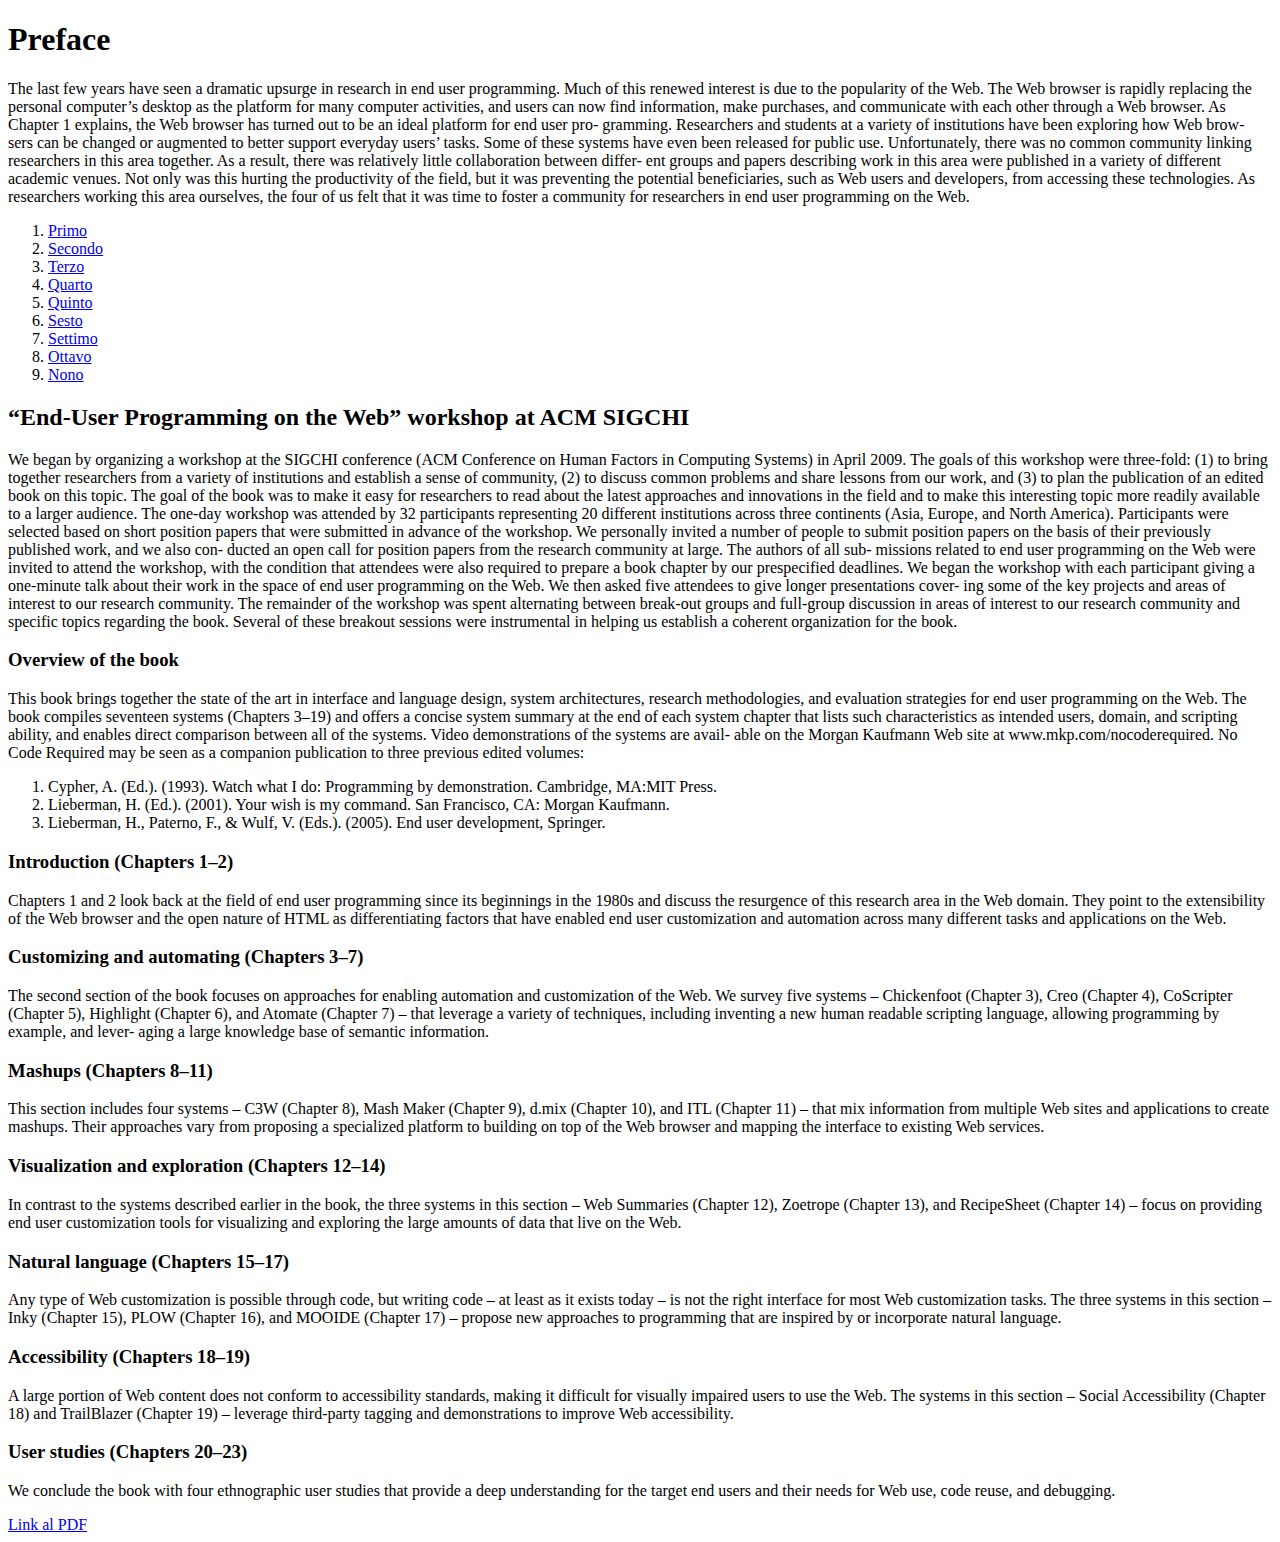
<file: Es2/web/index.html>
<!DOCTYPE html>
<!--
To change this license header, choose License Headers in Project Properties.
To change this template file, choose Tools | Templates
and open the template in the editor.
-->
<html>
    <head>
        <title>TODO supply a title</title>
        <meta charset="UTF-8">
        <meta name="viewport" content="width=device-width, initial-scale=1.0">
    </head>
    <body>       
        <h1>Preface</h1>
        
        <p>The last few years have seen a dramatic upsurge in research in end user programming. Much of this
            renewed interest is due to the popularity of the Web. The Web browser is rapidly replacing the
            personal computer’s desktop as the platform for many computer activities, and users can now find
            information, make purchases, and communicate with each other through a Web browser.
            As Chapter 1 explains, the Web browser has turned out to be an ideal platform for end user pro-
            gramming. Researchers and students at a variety of institutions have been exploring how Web brow-
            sers can be changed or augmented to better support everyday users’ tasks. Some of these systems
            have even been released for public use. Unfortunately, there was no common community linking
            researchers in this area together. As a result, there was relatively little collaboration between differ-
            ent groups and papers describing work in this area were published in a variety of different academic
            venues. Not only was this hurting the productivity of the field, but it was preventing the potential
            beneficiaries, such as Web users and developers, from accessing these technologies. As researchers
            working this area ourselves, the four of us felt that it was time to foster a community for researchers in
            end user programming on the Web.</p>
        
        <!--Link interno-->
        <ol>
            <li> <a href="#primo">Primo</a> </li>
            <li> <a href="#secondo">Secondo</a> </li>
            <li> <a href="#terzo">Terzo</a> </li>
            <li> <a href="#quarto">Quarto</a> </li>
            <li> <a href="#quinto">Quinto</a> </li>
            <li> <a href="#sesto">Sesto</a> </li>
            <li> <a href="#settimo">Settimo</a> </li>
            <li> <a href="#ottavo">Ottavo</a> </li>
            <li> <a href="#nono">Nono</a> </li>
        </ol>
        
        <!--primo paragrafo, l'attributo id ci permette di identificare 
        i vari titoli e usare i link interni alla pagina-->
        
        <h2 id="primo">“End-User Programming on the Web” workshop at ACM SIGCHI</h2>
        
        <p>We began by organizing a workshop at the SIGCHI conference (ACM Conference on Human
            Factors in Computing Systems) in April 2009. The goals of this workshop were three-fold: (1) to bring
            together researchers from a variety of institutions and establish a sense of community, (2) to discuss
            common problems and share lessons from our work, and (3) to plan the publication of an edited book
            on this topic. The goal of the book was to make it easy for researchers to read about the latest
            approaches and innovations in the field and to make this interesting topic more readily available
            to a larger audience.
            The one-day workshop was attended by 32 participants representing 20 different institutions
            across three continents (Asia, Europe, and North America). Participants were selected based on short
            position papers that were submitted in advance of the workshop. We personally invited a number of
            people to submit position papers on the basis of their previously published work, and we also con-
            ducted an open call for position papers from the research community at large. The authors of all sub-
            missions related to end user programming on the Web were invited to attend the workshop, with the
            condition that attendees were also required to prepare a book chapter by our prespecified deadlines.
            We began the workshop with each participant giving a one-minute talk about their work in the space
            of end user programming on the Web. We then asked five attendees to give longer presentations cover-
            ing some of the key projects and areas of interest to our research community. The remainder of the
            workshop was spent alternating between break-out groups and full-group discussion in areas of interest
            to our research community and specific topics regarding the book. Several of these breakout sessions
            were instrumental in helping us establish a coherent organization for the book.</p>
    
        <!--secondo paragrafo-->
        
        <h3 id="secondo">Overview of the book</h3>
        
        <p>This book brings together the state of the art in interface and language design, system architectures,
            research methodologies, and evaluation strategies for end user programming on the Web. The book
            compiles seventeen systems (Chapters 3–19) and offers a concise system summary at the end of each
            system chapter that lists such characteristics as intended users, domain, and scripting ability, and
            enables direct comparison between all of the systems. Video demonstrations of the systems are avail-
            able on the Morgan Kaufmann Web site at www.mkp.com/nocoderequired.
            No Code Required
            may be seen as a companion publication to three previous edited volumes:</p>
    
        <!--terzo paragrafo, intro all'elenco numerato-->
        
        <ol>
            <li>Cypher, A. (Ed.). (1993).
                  Watch what I do: Programming by demonstration.
                    Cambridge, MA:MIT Press.</li>
            
            <li>Lieberman, H. (Ed.). (2001).
                Your wish is my command. San Francisco, CA: Morgan
                    Kaufmann.</li>
            
            <li>Lieberman, H., Paterno, F., & Wulf, V. (Eds.). (2005).
                End user development,
                Springer.</li>    
        </ol>
        
        
        <h3 id="terzo">Introduction (Chapters 1–2)</h3>
        <p>
        Chapters 1 and 2 look back at the field of end user programming since its beginnings in the 1980s
        and discuss the resurgence of this research area in the Web domain. They point to the extensibility
        of the Web browser and the open nature of HTML as differentiating factors that have enabled end
        user customization and automation across many different tasks and applications on the Web.</p>
        
        <h3 id="quarto">Customizing and automating (Chapters 3–7)</h3>
        <p>
        The second section of the book focuses on approaches for enabling automation and customization of
        the Web. We survey five systems – Chickenfoot (Chapter 3), Creo (Chapter 4), CoScripter (Chapter
        5), Highlight (Chapter 6), and Atomate (Chapter 7) – that leverage a variety of techniques, including
        inventing a new human readable scripting language, allowing programming by example, and lever-
        aging a large knowledge base of semantic information.</p>

        <h3 id="quinto">Mashups (Chapters 8–11)</h3>
        <p>
        This section includes four systems – C3W (Chapter 8), Mash Maker (Chapter 9), d.mix (Chapter 10),
        and ITL (Chapter 11) – that mix information from multiple Web sites and applications to create
        mashups. Their approaches vary from proposing a specialized platform to building on top of the
        Web browser and mapping the interface to existing Web services.</p>
    
        <h3 id="sesto">Visualization and exploration (Chapters 12–14)</h3>
        <p>
        In contrast to the systems described earlier in the book, the three systems in this section – Web Summaries
        (Chapter 12), Zoetrope (Chapter 13), and RecipeSheet (Chapter 14) – focus on providing end user
        customization tools for visualizing and exploring the large amounts of data that live on the Web.</p>
        
        <h3 id="settimo">Natural language (Chapters 15–17)</h3>
        <p>
        Any type of Web customization is possible through code, but writing code – at least as it exists today
        – is not the right interface for most Web customization tasks. The three systems in this section – Inky
        (Chapter 15), PLOW (Chapter 16), and MOOIDE (Chapter 17) – propose new approaches to
        programming that are inspired by or incorporate natural language.</p>
        
        <h3 id="ottavo">Accessibility (Chapters 18–19)</h3>
        <p>
        A large portion of Web content does not conform to accessibility standards, making it difficult
        for visually impaired users to use the Web. The systems in this section – Social Accessibility
        (Chapter 18) and TrailBlazer (Chapter 19) – leverage third-party tagging and demonstrations to
        improve Web accessibility.</p>
        
        <h3 id="nono">User studies (Chapters 20–23)</h3>
        <p>
        We conclude the book with four ethnographic user studies that provide a deep understanding for the
        target end users and their needs for Web use, code reuse, and debugging.</p>
        
        <!--Link esterno-->
        <a href="http://moodle.unica.it/pluginfile.php/22826/mod_resource/content/0/no%20code%20required.pdf">Link al PDF</a>
        
       
        
    </body>
</html>
</file>
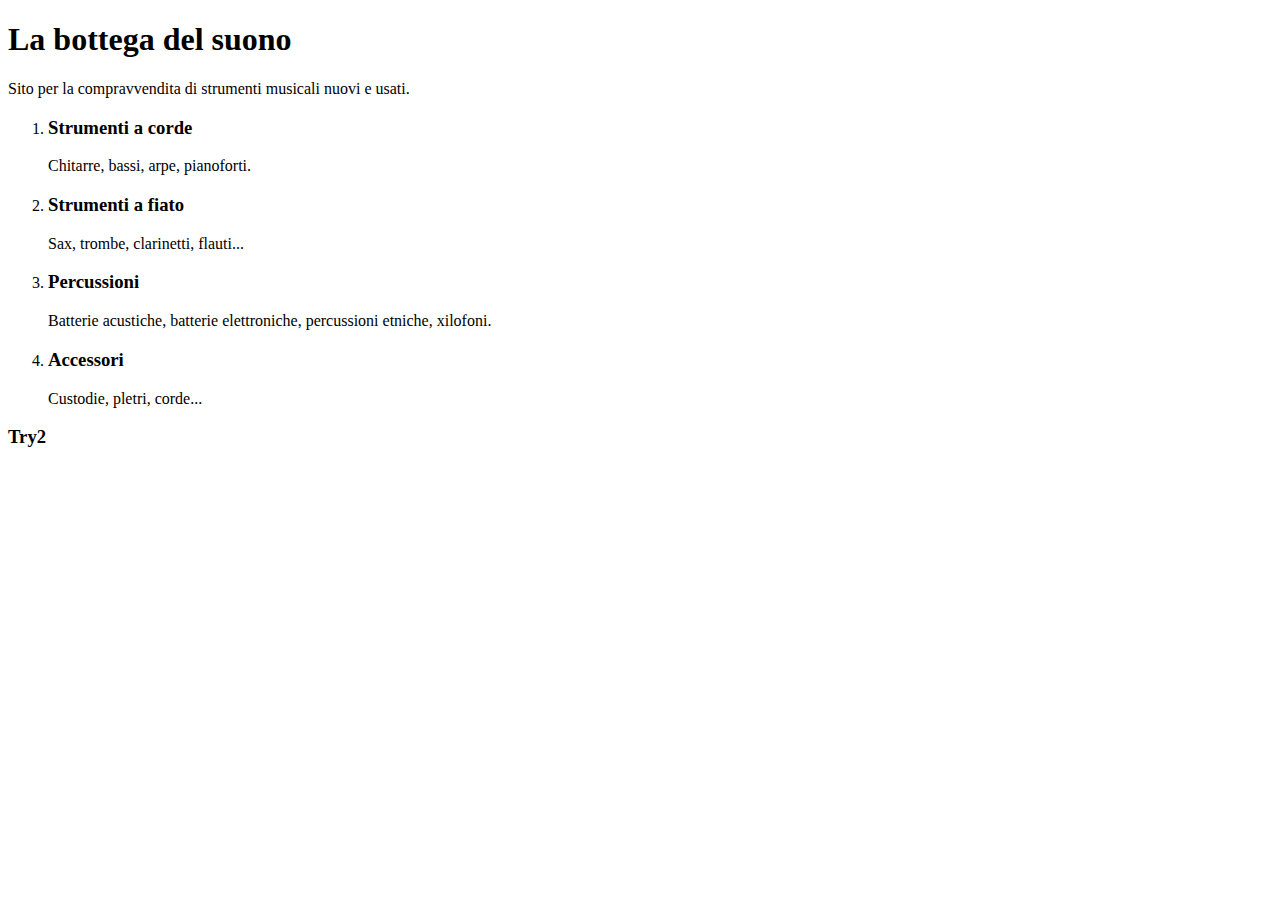
<file: Es2/web/Task1.html>
<!DOCTYPE html>
<!--
To change this license header, choose License Headers in Project Properties.
To change this template file, choose Tools | Templates
and open the template in the editor.
-->
<html>
    <head>
        <title>Task 1 <3 </title>
        <meta charset="UTF-8">
        <meta name="viewport" content="width=device-width, initial-scale=1.0">
        <meta name="author" content="Carlo Cuccu" >
        <meta name="description" content="Vendita strumenti nuovi e usati" >
              
    </head>
    <body>
        <h1>La bottega del suono</h1>
        <p>Sito per la compravvendita di strumenti musicali nuovi e usati.</p>
        
        <ol>
            <li><h3>Strumenti a corde</h3>
                <p>Chitarre, bassi, arpe, pianoforti.</p>
            </li>
            
            <li><h3>Strumenti a fiato</h3>
                <p>Sax, trombe, clarinetti, flauti...</p>
            </li>
            
            <li><h3>Percussioni</h3>
                <p>Batterie acustiche, batterie elettroniche, percussioni etniche, xilofoni.</p>
            </li>
           
           <li><h3>Accessori</h3>
                <p>Custodie, pletri, corde...</p>
            </li>
        </ol>
        
        
        <h3>Try2</h3>
    </body>
</html>
</file>
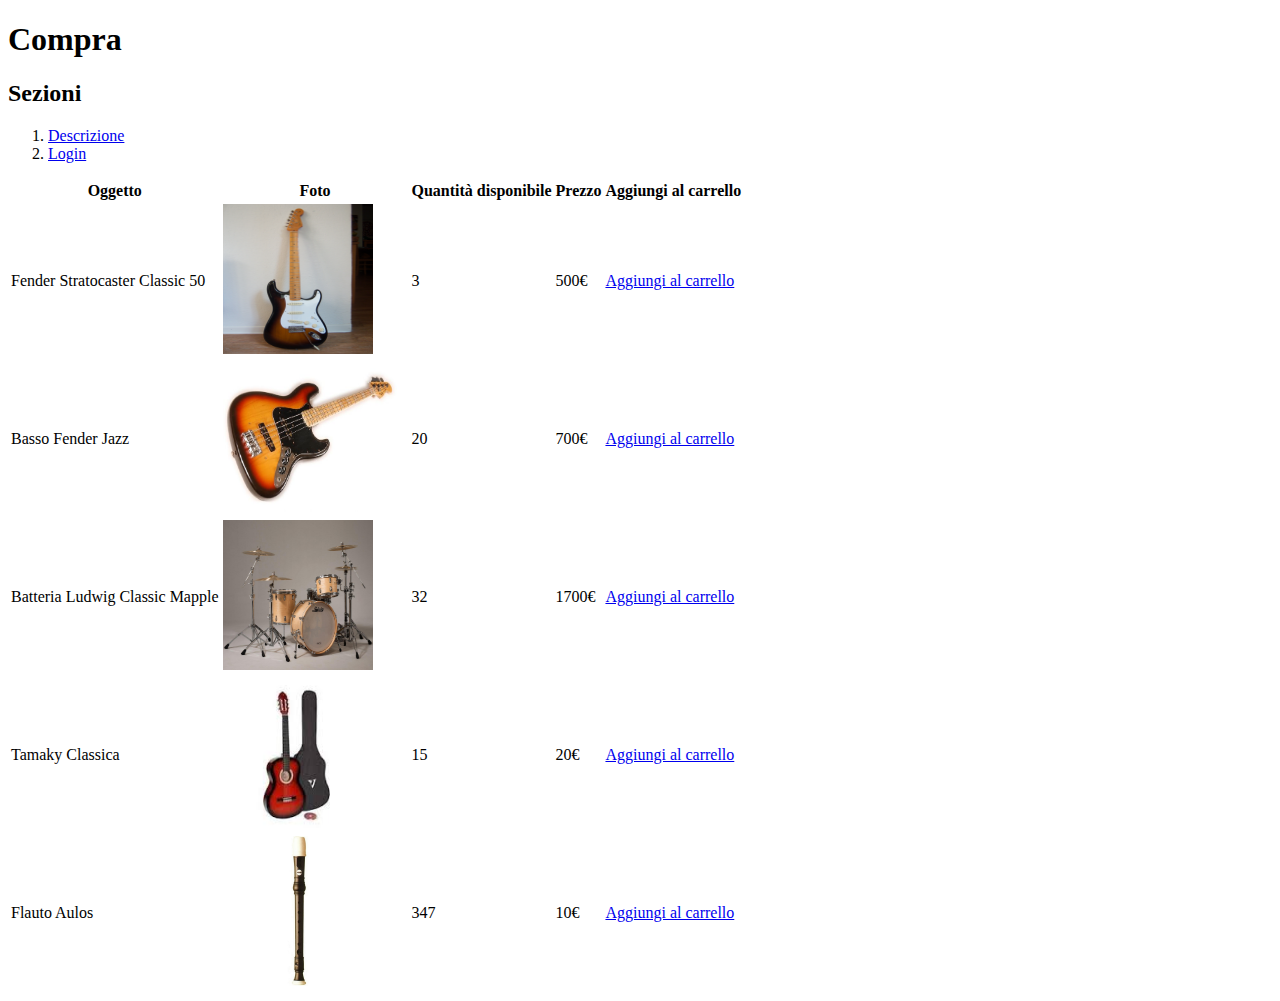
<file: AmmM1/web/M1/cliente.html>
<!DOCTYPE html>
<!--
To change this license header, choose License Headers in Project Properties.
To change this template file, choose Tools | Templates
and open the template in the editor.
-->
<html>
    <head>
        <title>Acquista - La bottega del suono</title>
        <meta charset="UTF-8">
        <meta name="viewport" content="width=device-width, initial-scale=1.0">
        <meta name="author" content="Carlo Cuccu" >
        <meta name="description" content="Vendita strumenti nuovi e usati - customer page" >
        <meta name="keywords" content="chitarre elettriche, chitarra acustica, bassi elettrici, bassi acustici, batterie acustiche,
              trombe, sax, custodia, jack">
    </head>
    
    <body>
        
        <h1>Compra</h1>
        
        <!-- Sezione di navigazione del sito -->
        <nav>
            <h2>Sezioni</h2>
            <ol>
                <li><a href="descrizione.html">Descrizione</a></li>
                <li><a href="login.html">Login</a></li>
            </ol>
        </nav>
        
        <!-- Esposizione annunci -->
        <div>
            <table>
                <tr>
                    <th>Oggetto</th>
                    <th>Foto</th>
                    <th>Quantità disponibile</th>
                    <th>Prezzo</th>
                    <th>Aggiungi al carrello</th>
                </tr>
                
                <tr>
                    <td>Fender Stratocaster Classic 50</td>
                    <td> <img title="fender stratocaster classic 50"
                              alt="fender stratocaster classic 50" src="img/fender-classic-50s-stratocaster.jpg"
                              width="150" height="150">
                    </td>
                    <td>3</td>
                    <td>500€</td>
                    <td><a href="cliente.html">Aggiungi al carrello</a></td>
                </tr>
                
                <tr>
                    <td>Basso Fender Jazz</td>
                    <td> <img title="basso fender jazz"
                              alt="basso fender jazz" src="img/fenderJazz.jpg"
                              width="185" height="150">
                    </td>
                    <td>20</td>
                    <td>700€</td>
                    <td><a href="cliente.html">Aggiungi al carrello</a></td>
                </tr>
                
                <tr>
                    <td>Batteria Ludwig Classic Mapple</td>
                    <td><img title="batteria ludwig classic mapple"
                              alt="batteria ludwig classic mapple" src="img/classicMapple.jpg"
                              width="150" height="150">
                    </td>
                    <td>32</td>
                    <td>1700€</td>
                    <td><a href="cliente.html">Aggiungi al carrello</a></td>
                </tr>
                
                <tr>
                    <td>Tamaky Classica</td>
                    <td><img title="tamaky classica"
                              alt="tamaky classica" src="img/tamaky.jpeg"
                              width="150" height="150">
                    </td>
                    <td>15</td>
                    <td>20€</td>
                    <td><a href="cliente.html">Aggiungi al carrello</a></td>
                </tr>
                
                <tr>
                    <td>Flauto Aulos</td>
                    <td><img title="flauto aulos"
                              alt="flauto aulos" src="img/aulos.jpg"
                              width="150" height="150"></td>
                    <td>347</td>
                    <td>10€</td>
                    <td><a href="cliente.html">Aggiungi al carrello</a></td>
                </tr>
                
            </table>
        </div>
        
        
    </body>
</html>
</file>
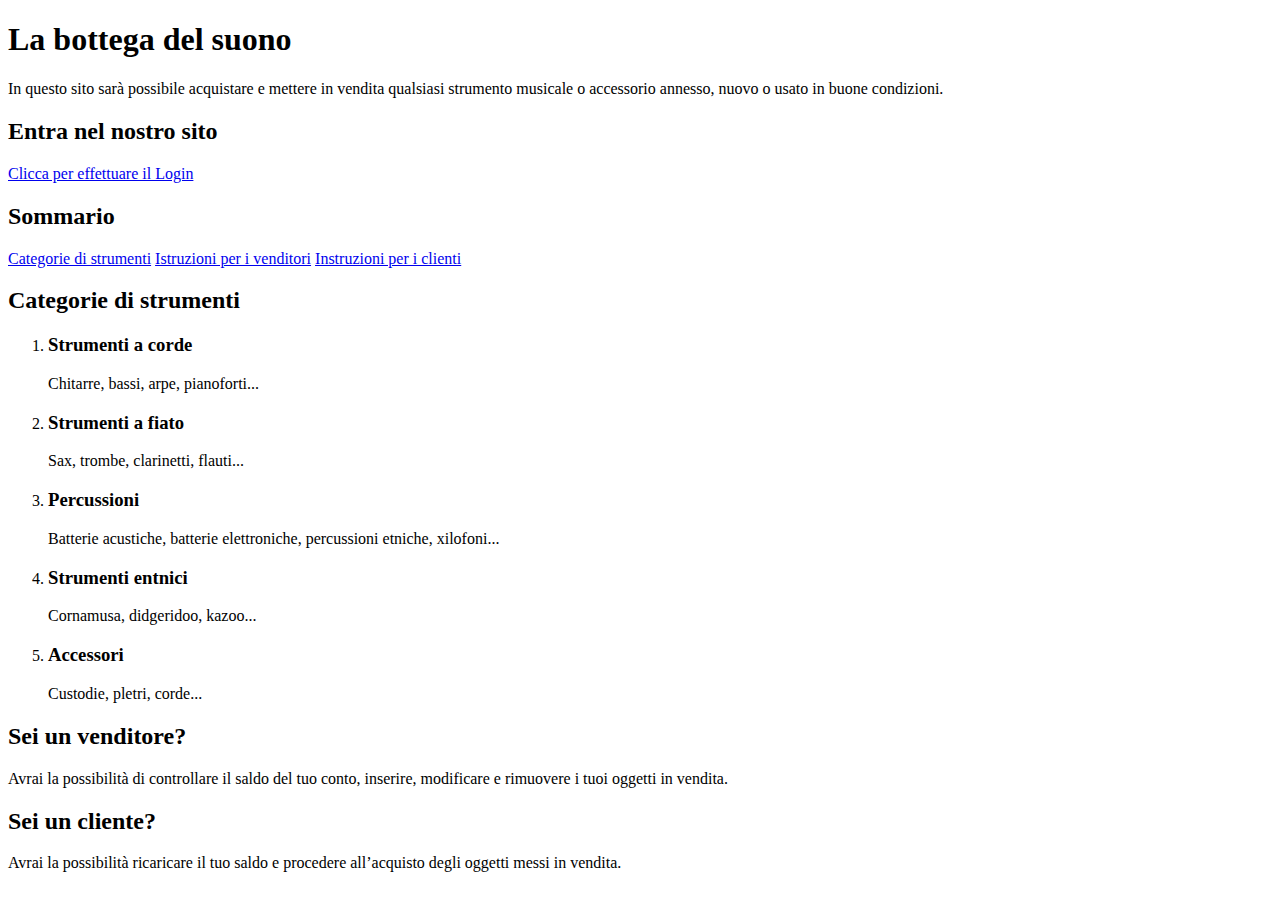
<file: AmmM1/web/M1/descrizione.html>
<!DOCTYPE html>
<!--
To change this license header, choose License Headers in Project Properties.
To change this template file, choose Tools | Templates
and open the template in the editor.
-->
<html>
    <head>
        <title>La bottega del suono</title>
        <meta charset="UTF-8">
        <meta name="viewport" content="width=device-width, initial-scale=1.0">
        <meta name="author" content="Carlo Cuccu" >
        <meta name="description" content="Vendita strumenti nuovi e usati - Description page" >
        <meta name="keywords" content="chitarre elettriche, chitarra acustica, bassi elettrici, bassi acustici, batterie acustiche,
              trombe, sax, custodia, jack">
    </head>
    
    
    <body>
        <h1>La bottega del suono</h1>
        <p>In questo sito sarà possibile acquistare e mettere in vendita qualsiasi strumento musicale o accessorio annesso, 
        nuovo o usato in buone condizioni.</p>
        
        <!-- Link che rimanda alla pagina di login dove sarà possibile accedere alle varie sezioni del sito -->
        <nav>
            <h2>Entra nel nostro sito</h2>
            <a href="login.html">Clicca per effettuare il Login</a>
        </nav>
       
        <!-- Collegamentii alle sezioni interne della pagina descrizione.html -->
        <div>
            <h2>Sommario</h2>
            <a href="#categorie">Categorie di strumenti</a>
            <a href="#venditore">Istruzioni per i venditori</a>
            <a href="#cliente">Instruzioni per i clienti</a>
        </div>
        
        <!-- Sezione categorie -->
        <div>    
            <h2 id="categorie">Categorie di strumenti</h2>
            <ol>
                <li><h3>Strumenti a corde</h3>
                    <p>Chitarre, bassi, arpe, pianoforti...</p>
                </li>

                <li><h3>Strumenti a fiato</h3>
                    <p>Sax, trombe, clarinetti, flauti...</p>
                </li>

                <li><h3>Percussioni</h3>
                    <p>Batterie acustiche, batterie elettroniche, percussioni etniche, xilofoni...</p>
                </li>

                <li><h3>Strumenti entnici</h3>
                    <p>Cornamusa, didgeridoo, kazoo...</p>
                </li>

               <li><h3>Accessori</h3>
                    <p>Custodie, pletri, corde...</p>
                </li>
            </ol>
        </div>
        
        <!-- Sezione istruzioni per l'uso -->
        <div>
            <h2 id="venditore">Sei un venditore?</h2>
            <p>Avrai la possibilità di controllare il 
                saldo del tuo conto, inserire, modificare e rimuovere i tuoi oggetti in vendita.</p>

            <h2 id="cliente">Sei un cliente?</h2>
            <p>Avrai la possibilità ricaricare il tuo saldo e procedere all’acquisto degli oggetti messi in vendita.</p>
        </div>
        
    </body>
</html>
</file>
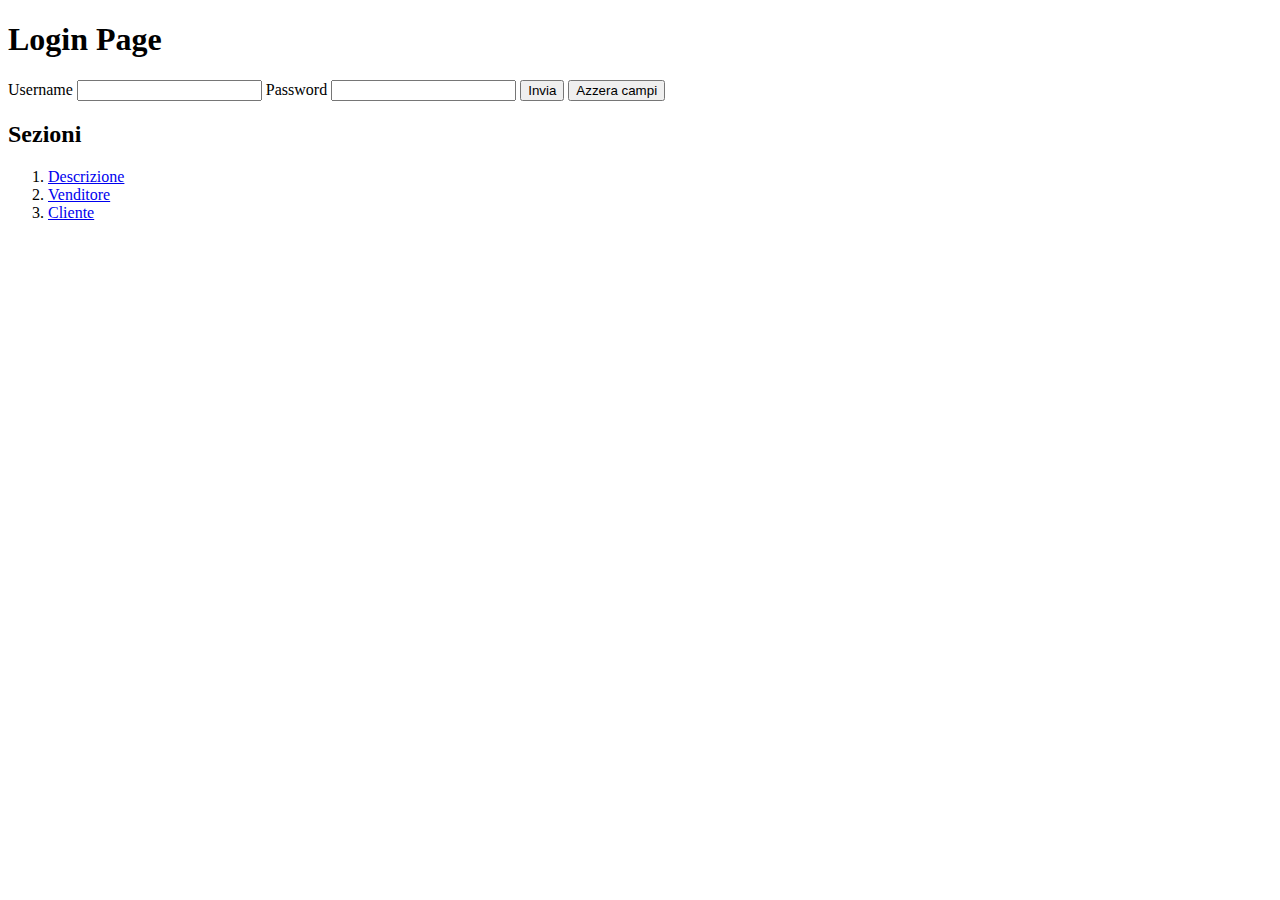
<file: AmmM1/web/M1/login.html>
<!DOCTYPE html>
<!--
To change this license header, choose License Headers in Project Properties.
To change this template file, choose Tools | Templates
and open the template in the editor.
-->
<html>
    <head>
        <title>Login - La bottega del suono</title>
        <meta charset="UTF-8">
        <meta name="viewport" content="width=device-width, initial-scale=1.0">
        <meta name="author" content="Carlo Cuccu" >
        <meta name="description" content="Vendita strumenti nuovi e usati - Login page" >
        <meta name="keywords" content="chitarre elettriche, chitarra acustica, bassi elettrici, bassi acustici, batterie acustiche,
              trombe, sax, custodia, jack">
    <body>
        <h1>Login Page</h1>            
        
        <!-- Form per l'accesso al sito -->
        <div>
            <form action="login.html" method="post">
                <label for="usr">Username</label>
                <input type="text" name="username" id="usr" />
           
                <label for="psw">Password</label>
                <input type="password" name="password" id="psw" />

                <button type="submit">Invia</button>

                <button type="reset">Azzera campi</button>
            </form>
        </div>
        
        <!-- Sezione di navigazione del sito -->
        <nav>
            <h2>Sezioni</h2>
            <ol>
                <li><a href="descrizione.html">Descrizione</a></li>
                <li><a href="venditore.html">Venditore</a></li>
                <li><a href="cliente.html">Cliente</a></li>
            </ol>
        </nav>
        
    </body>
</html>
</file>
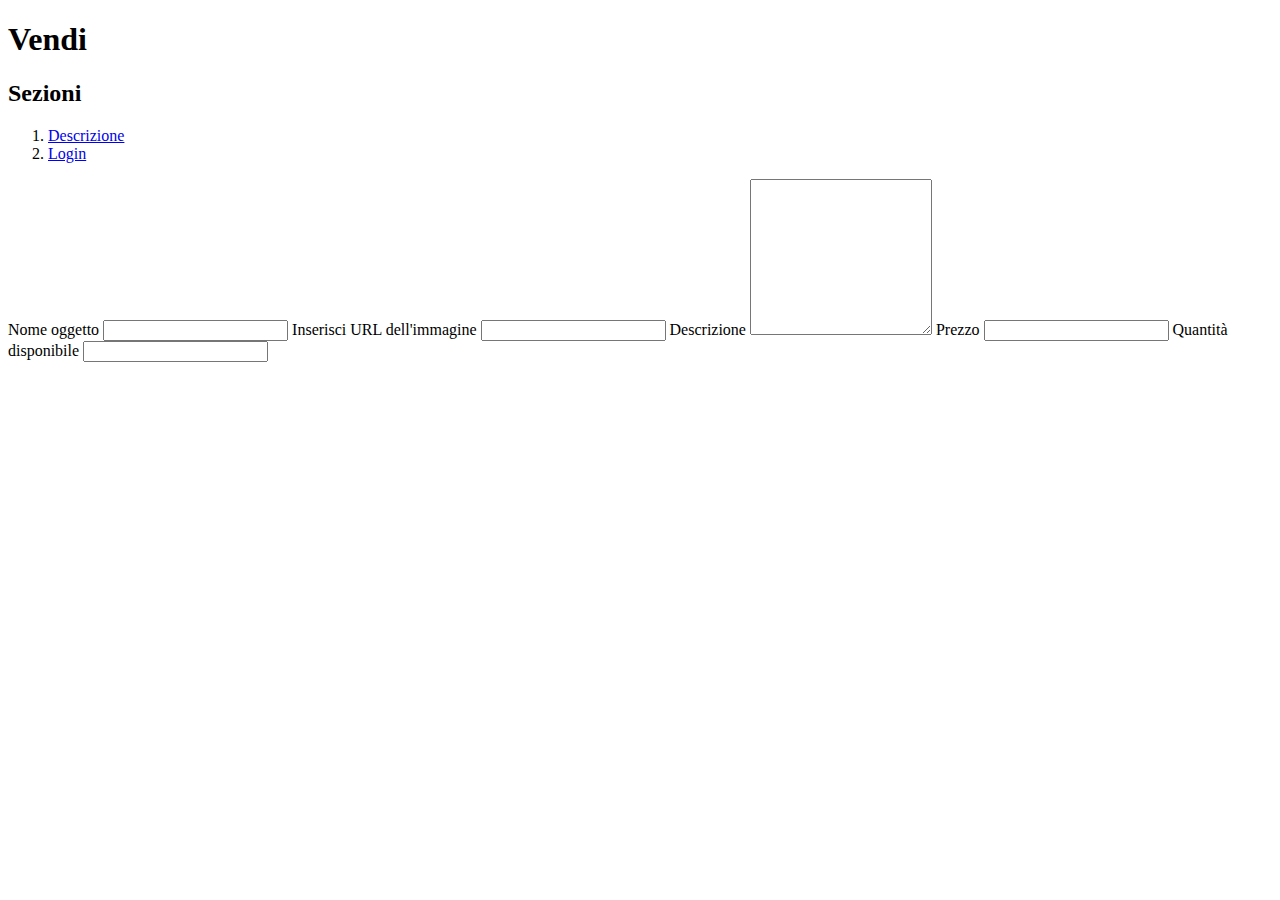
<file: AmmM1/web/M1/venditore.html>
<!DOCTYPE html>
    <!--
    To change this license header, choose License Headers in Project Properties.
    To change this template file, choose Tools | Templates
    and open the template in the editor.
    -->
    <html>
        <head>
            <title>Vendi - La bottega del suono</title>
            <meta charset="UTF-8">
            <meta name="viewport" content="width=device-width, initial-scale=1.0">
            <meta name="author" content="Carlo Cuccu" >
            <meta name="description" content="Vendita strumenti nuovi e usati - seller page" >
            <meta name="keywords" content="chitarre elettriche, chitarra acustica, bassi elettrici, bassi acustici, batterie acustiche,
                  trombe, sax, custodia, jack">
        </head>
        <body>
            <h1>Vendi</h1>
            
            <!-- Sezione di navigazione del sito -->
            <nav>
                <h2>Sezioni</h2>
                <ol>
                    <li><a href="descrizione.html">Descrizione</a></li>
                    <li><a href="login.html">Login</a></li>
                </ol>
            </nav>

            <!-- Form per l'inserimento di nuovi annunci -->
            <div>
                <form action="venditore.html" method="post">
                    <label for="nomeOggetto">Nome oggetto</label>
                    <input type="text" name="nomeOggetto" id="nomeOggetto">
                    
                    <label for="immagineOggetto">Inserisci URL dell'immagine</label>
                    <input type="url" name="immagineOggetto" id="immagineOggetto">

                    <label for="descrizioneOggetto">Descrizione</label>
                    <textarea rows="10" cols="20" name="descrizioneOggetto" id="descrizioneOggetto"></textarea>

                    <label for="prezzo">Prezzo</label>
                    <input type="number" step="0.1" name="prezzo" id="prezzo">

                    <label for="numeroOggetti">Quantità disponibile</label>
                    <input type="number" name="numeroOggetti" id="numeroOggetti" min="0">
                </form>
            </div>
            
        </body>
    </html>
</file>
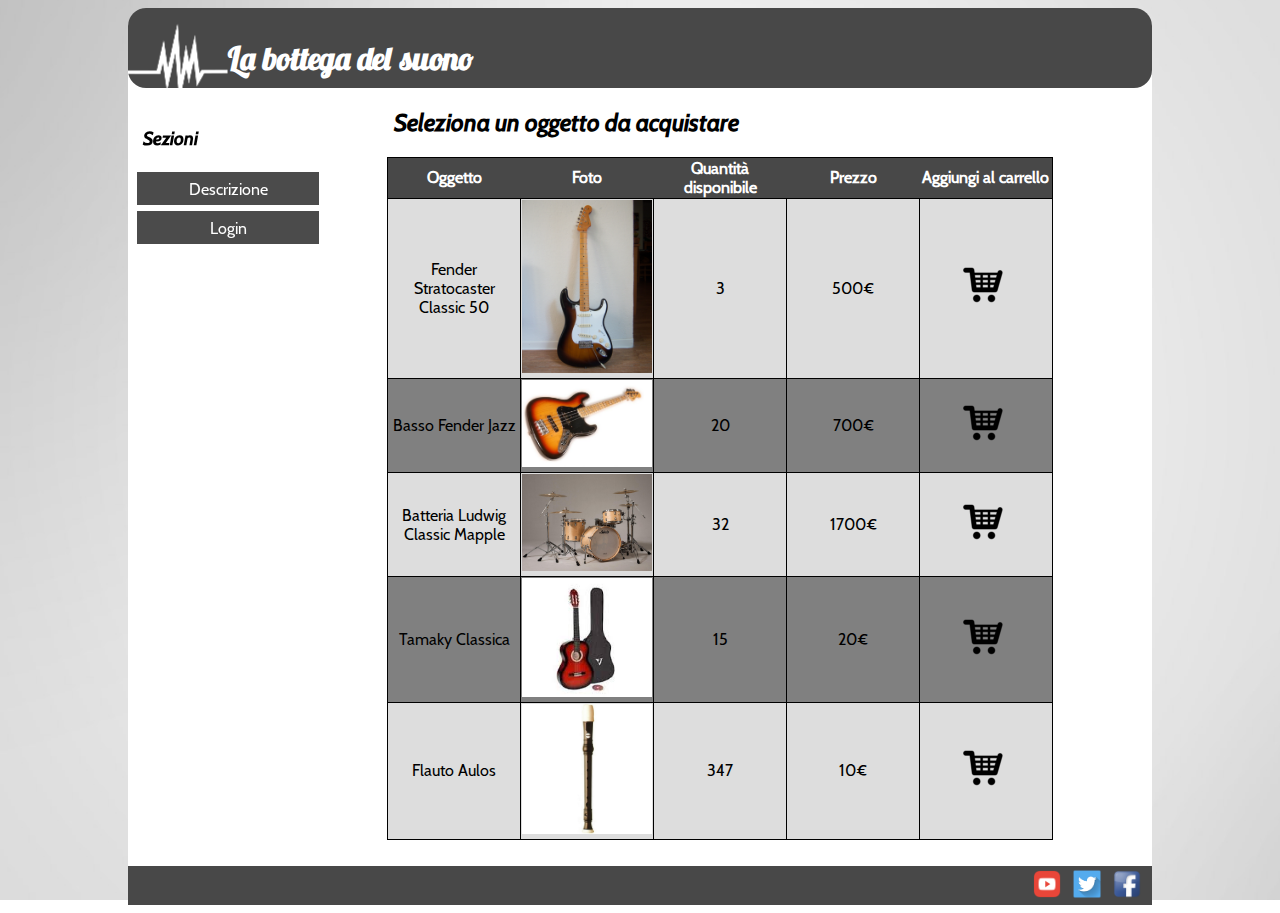
<file: AmmM1/web/M2/cliente.html>
<!DOCTYPE html>
<!--
To change this license header, choose License Headers in Project Properties.
To change this template file, choose Tools | Templates
and open the template in the editor.
-->
<html>
    <head>
        <title>Acquista - La bottega del suono</title>
        <meta charset="UTF-8">
        <meta name="viewport" content="width=device-width, initial-scale=1.0">
        <meta name="author" content="Carlo Cuccu" >
        <meta name="description" content="Vendita strumenti nuovi e usati - customer page" >
        <meta name="keywords" content="chitarre elettriche, chitarra acustica, bassi elettrici, bassi acustici, batterie acustiche,
              trombe, sax, custodia, jack">
        
        <link rel="stylesheet" type="text/css" href="style.css" media="screen">
    </head>
    
    <body>
        <div id="page">
            <div id="header">
                <div id="logo">
                    <h1>La bottega del suono</h1>
                </div>
            </div>
            
            <!-- Sezione di navigazione del sito -->
            <nav id="leftSidebar" class="normalLink">
                <h3>Sezioni</h3>
                <ul>
                    <li><a href="descrizione.html">Descrizione</a></li>
                    <li><a href="login.html">Login</a></li>
                </ul>
            </nav>
            
            <!-- Esposizione annunci -->
            <div id="content" class="normalLink">
                <h2>Seleziona un oggetto da acquistare</h2>
                <table>
                    <tr class="intestazione">
                        <th>Oggetto</th>
                        <th>Foto</th>
                        <th>Quantità disponibile</th>
                        <th>Prezzo</th>
                        <th>Aggiungi al carrello</th>
                    </tr>
                    
                    <tr class="pari">
                        <td>Fender Stratocaster Classic 50</td>
                        <td> <img title="fender stratocaster classic 50"
                                  alt="fender stratocaster classic 50" src="img/fender-classic-50s-stratocaster.jpg"
                                  width="150" height="150">
                        </td>
                        <td>3</td>
                        <td>500€</td>
                        <td class="carrello"><a href="cliente.html"></a></td>
                    </tr>
                    
                    <tr class="dispari">
                        <td>Basso Fender Jazz</td>
                        <td> <img title="basso fender jazz"
                                  alt="basso fender jazz" src="img/fenderJazz.jpg"
                                  width="185" height="150">
                        </td>
                        <td>20</td>
                        <td>700€</td>
                        <td class="carrello"><a href="cliente.html"></a></td>
                    </tr>
                    
                    <tr class="pari">
                        <td>Batteria Ludwig Classic Mapple</td>
                        <td><img title="batteria ludwig classic mapple"
                                  alt="batteria ludwig classic mapple" src="img/classicMapple.jpg"
                                  width="150" height="150">
                        </td>
                        <td>32</td>
                        <td>1700€</td>
                        <td class="carrello"><a href="cliente.html"></a></td>
                    </tr>
                    
                    <tr class="dispari"> 
                        <td>Tamaky Classica</td>
                        <td><img title="tamaky classica"
                                  alt="tamaky classica" src="img/tamaky.jpeg"
                                  width="150" height="150">
                        </td>
                        <td>15</td>
                        <td>20€</td>
                        <td class="carrello"><a href="cliente.html"></a></td>
                    </tr>
                    
                    <tr class="pari">
                        <td>Flauto Aulos</td>
                        <td><img title="flauto aulos"
                                  alt="flauto aulos" src="img/aulos.jpg"
                                  width="150" height="150"></td>
                        <td>347</td>
                        <td>10€</td>
                        <td class="carrello"><a href="cliente.html"></a></td>
                    </tr>
                    
                </table>
            </div>

           <div id="footer">
                    <ul>
                        <li id="fb"><a href="http://www.facebook.com"></a></li>
                        <li id="twitter"><a href="http://twitter.com/"></a></li>
                        <li id="youtube"><a href="http://www.youtube.com/"></a></li>
                    </ul>
            </div>
        </div>
    </body>
</html>
</file>
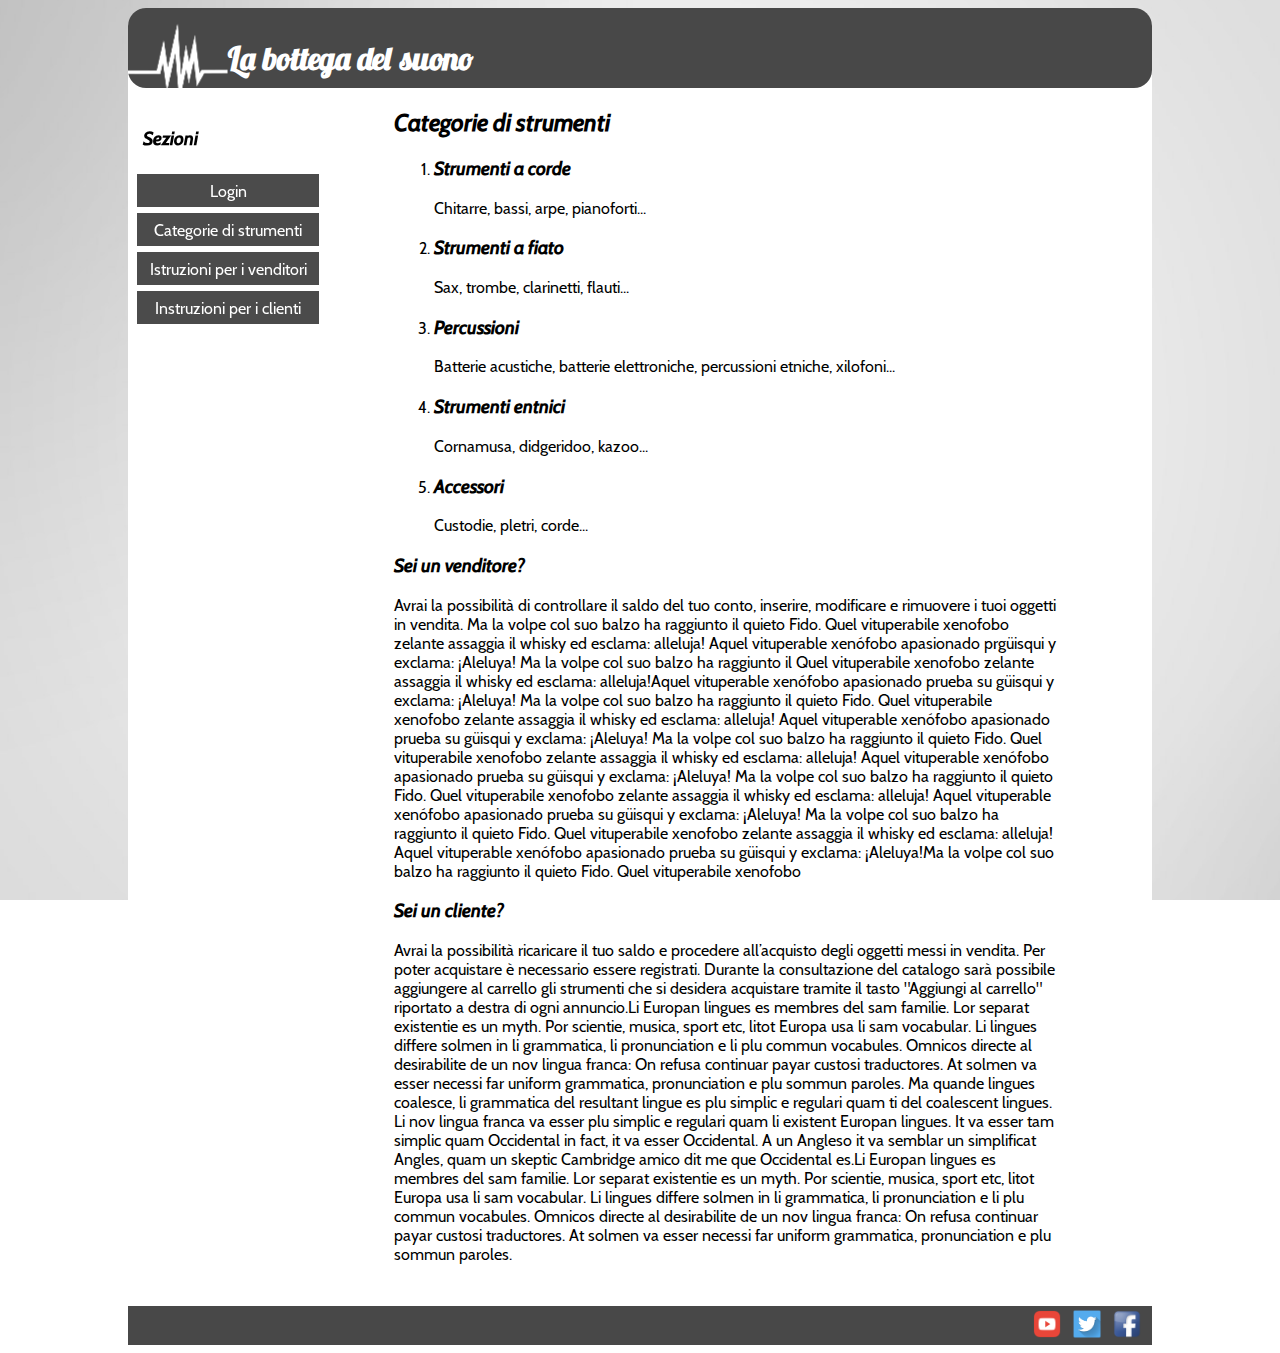
<file: AmmM1/web/M2/descrizione.html>
<!DOCTYPE html>
<!--
To change this license header, choose License Headers in Project Properties.
To change this template file, choose Tools | Templates
and open the template in the editor.
-->
<html>
    <head>
        <title>La bottega del suono</title>
        <meta charset="UTF-8">
        <meta name="viewport" content="width=device-width, initial-scale=1.0">
        <meta name="author" content="Carlo Cuccu" >
        <meta name="description" content="Vendita strumenti nuovi e usati - Description page" >
        <meta name="keywords" content="chitarre elettriche, chitarra acustica, bassi elettrici, bassi acustici, batterie acustiche,
              trombe, sax, custodia, jack">
        <link rel="stylesheet" type="text/css" href="style.css" media="screen">
    </head>
    
    
    <body>
      <div id="page">

            <div id="header">
              
              <div id="logo">
                <h1>La bottega del suono</h1>
              </div>

            </div>
      
            
            <nav id="leftSidebar" class="normalLink">
                <h3>Sezioni</h3>

                <div id="sommario" class="normalLink">
                  <ul>
                        <!-- Link che rimanda alla pagina di login dove sarà possibile accedere alle varie sezioni del sito -->
                        <li><a href="login.html" id="login">Login</a></li>
                        <!-- Collegamentii alle sezioni interne della pagina descrizione.html -->
                        <li><a href="#categorie">Categorie di strumenti</a></li>
                        <li><a href="#venditore">Istruzioni per i venditori</a></li>
                        <li><a href="#cliente">Instruzioni per i clienti</a></li>
                  </ul>
              </div>
                
            </nav>
        
            
            <!-- Sezione categorie e Sezione istruzioni per l'uso -->
            <div id="content"> 
                <h2>Categorie di strumenti</h2>
                <ol>
                    <li><h3>Strumenti a corde</h3>
                        <p>Chitarre, bassi, arpe, pianoforti...</p>
                    </li>

                    <li><h3>Strumenti a fiato</h3>
                        <p>Sax, trombe, clarinetti, flauti...</p>
                    </li>

                    <li><h3>Percussioni</h3>
                        <p>Batterie acustiche, batterie elettroniche, percussioni etniche, xilofoni...</p>
                    </li>

                    <li><h3>Strumenti entnici</h3>
                        <p>Cornamusa, didgeridoo, kazoo...</p>
                    </li>

                   <li><h3>Accessori</h3>
                        <p>Custodie, pletri, corde...</p>
                    </li>
                </ol>
           
                <h3 id="venditore">Sei un venditore?</h3>
                <p>Avrai la possibilità di controllare il saldo del tuo conto, inserire, modificare e rimuovere i tuoi oggetti in vendita.
                Ma la volpe col suo balzo ha raggiunto il quieto Fido. Quel vituperabile xenofobo zelante assaggia il whisky ed esclama: 
                alleluja! Aquel vituperable xenófobo apasionado prgüisqui y exclama: ¡Aleluya! Ma la volpe col suo balzo ha raggiunto il 
                Quel vituperabile xenofobo zelante assaggia il whisky ed esclama: alleluja!Aquel vituperable xenófobo apasionado prueba su 
                güisqui y exclama: ¡Aleluya! Ma la volpe 
                col suo balzo ha raggiunto il quieto Fido. Quel vituperabile xenofobo zelante assaggia il 
                whisky ed esclama: alleluja! Aquel vituperable xenófobo apasionado prueba su güisqui y 
                exclama: ¡Aleluya! Ma la volpe col suo balzo ha raggiunto il quieto Fido. Quel vituperabile 
                xenofobo zelante assaggia il whisky ed esclama: alleluja! Aquel vituperable xenófobo apasionado 
                prueba su güisqui y exclama: ¡Aleluya! Ma la volpe col suo balzo ha raggiunto il quieto Fido. 
                Quel vituperabile xenofobo zelante assaggia il whisky ed esclama: alleluja! Aquel vituperable 
                xenófobo apasionado prueba su güisqui y exclama: ¡Aleluya! Ma la volpe col suo balzo ha raggiunto 
                il quieto Fido. Quel vituperabile xenofobo zelante assaggia il whisky ed esclama: alleluja! 
                Aquel vituperable xenófobo apasionado prueba su güisqui y exclama: ¡Aleluya!Ma la volpe col suo 
                balzo ha raggiunto il quieto Fido. Quel vituperabile xenofobo </p>

                <h3 id="cliente">Sei un cliente?</h3>
                <p>Avrai la possibilità ricaricare il tuo saldo e procedere all’acquisto 
                   degli oggetti messi in vendita. Per poter acquistare è necessario essere registrati. 
                   Durante la consultazione del catalogo sarà possibile aggiungere al carrello
                   gli strumenti che si desidera acquistare tramite il tasto "Aggiungi al carrello"
                   riportato a destra di ogni annuncio.Li Europan lingues es membres del sam familie. 
                   Lor separat existentie es un myth. Por scientie, musica, sport etc, litot Europa usa li 
                   sam vocabular. Li lingues differe solmen in li grammatica, li pronunciation e li plu 
                   commun vocabules. Omnicos directe al desirabilite de un nov lingua franca: On refusa 
                   continuar payar custosi traductores. At solmen va esser necessi far uniform grammatica, 
                   pronunciation e plu sommun paroles. Ma quande lingues coalesce, li grammatica del resultant 
                   lingue es plu simplic e regulari quam ti del coalescent lingues. Li nov lingua franca va esser 
                   plu simplic e regulari quam li existent Europan lingues. It va esser tam simplic quam 
                   Occidental in fact, it va esser Occidental. A un Angleso it va semblar un simplificat Angles, 
                   quam un skeptic Cambridge amico dit me que Occidental es.Li Europan lingues es membres del sam 
                   familie. Lor separat existentie es un myth. Por scientie, musica, sport etc, litot Europa usa 
                   li sam vocabular. Li lingues differe solmen in li grammatica, li pronunciation e li plu 
                   commun vocabules. Omnicos directe al desirabilite de un nov lingua franca: On refusa continuar 
                   payar custosi traductores. At solmen va esser necessi far uniform grammatica, pronunciation e 
                   plu sommun paroles. </p>
            </div>


            <div id="footer">
                    <ul>
                        <li id="fb"><a href="http://www.facebook.com"></a></li>
                        <li id="twitter"><a href="http://twitter.com/"></a></li>
                        <li id="youtube"><a href="http://www.youtube.com/"></a></li>
                    </ul>
            </div>
            
        </div>
    </body>
</html>
</file>
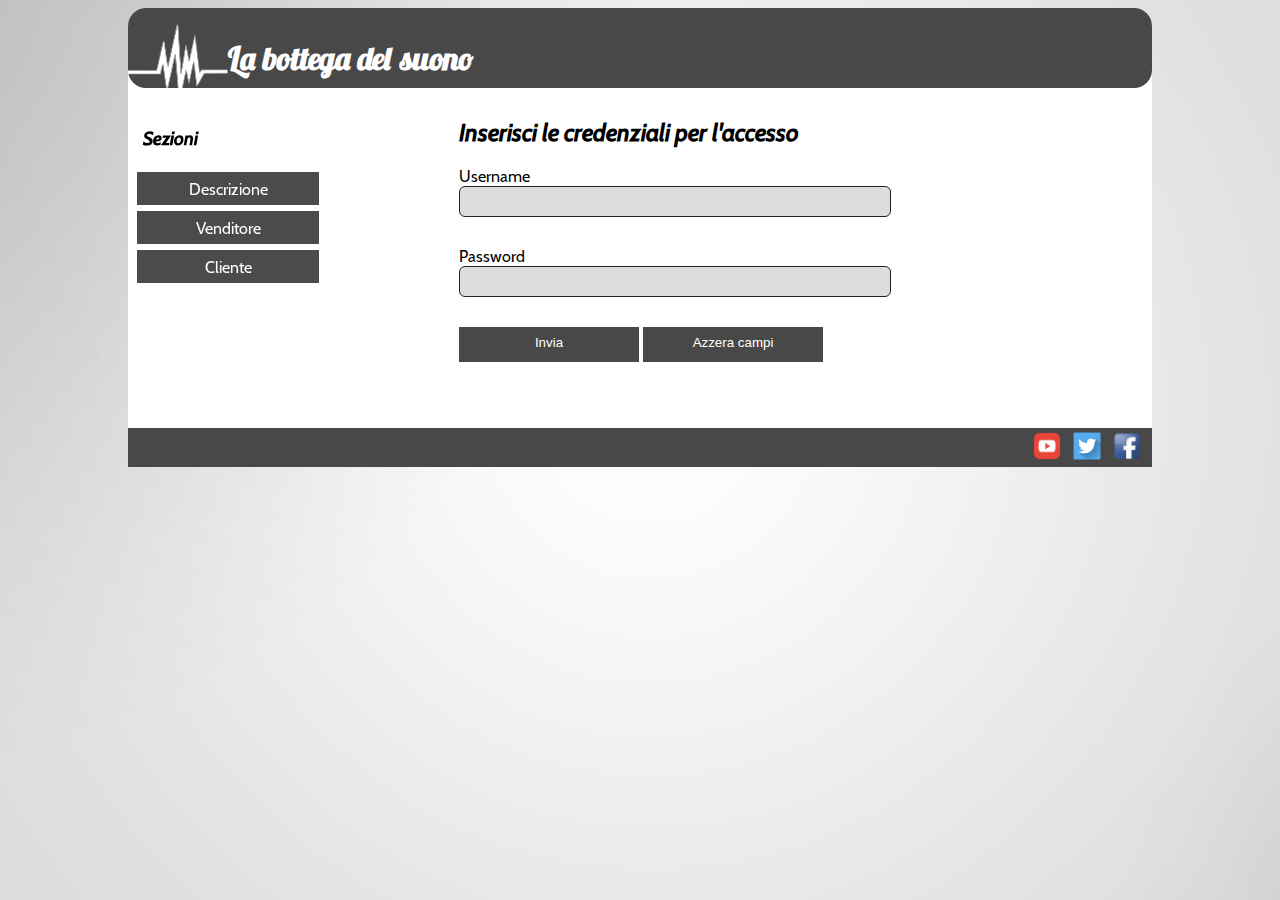
<file: AmmM1/web/M2/login.html>
<!DOCTYPE html>
<!--
To change this license header, choose License Headers in Project Properties.
To change this template file, choose Tools | Templates
and open the template in the editor.
-->
<html>
    <head>
        <title>Login - La bottega del suono</title>
        <meta charset="UTF-8">
        <meta name="viewport" content="width=device-width, initial-scale=1.0">
        <meta name="author" content="Carlo Cuccu" >
        <meta name="description" content="Vendita strumenti nuovi e usati - Login page" >
        <meta name="keywords" content="chitarre elettriche, chitarra acustica, bassi elettrici, bassi acustici, batterie acustiche,
              trombe, sax, custodia, jack">
        <link rel="stylesheet" type="text/css" href="style.css" media="screen">
    </head>
    
    <body>
        <div id="page">
            <header>
                <div id="header">           
                    <!-- Form per l'accesso al sito -->
                    
                    <div id="logo">
                        <h1>La bottega del suono</h1>
                    </div>
                </div> 
            </header>
                
                      
                <!-- Sezione di navigazione del sito -->
                <nav id="leftSidebar" class="normalLink">
                    <h3>Sezioni</h3>
                    <ul>
                        <li><a href="descrizione.html">Descrizione</a></li>
                        <li><a href="venditore.html">Venditore</a></li>
                        <li><a href="cliente.html">Cliente</a></li>
                    </ul>
                </nav>

                <div id="content">

                    <div class="formPosition">
                        <h2>Inserisci le credenziali per l'accesso</h2>
                        <form action="login.html" method="post">
                            <label for="usr">Username</label>
                            <input type="text" name="username" id="usr" />
                       
                            <label for="psw">Password</label>
                            <input type="password" name="password" id="psw" />

                            <button type="submit">Invia</button>

                            <button type="reset">Azzera campi</button>
                        </form>
                    </div>
                </div>

                <div id="footer">
                        <ul>
                            <li id="fb"><a href="http://www.facebook.com"></a></li>
                            <li id="twitter"><a href="http://twitter.com/"></a></li>
                            <li id="youtube"><a href="http://www.youtube.com/"></a></li>
                        </ul>
                </div>


        </div>
        
    </body>
</html>
</file>
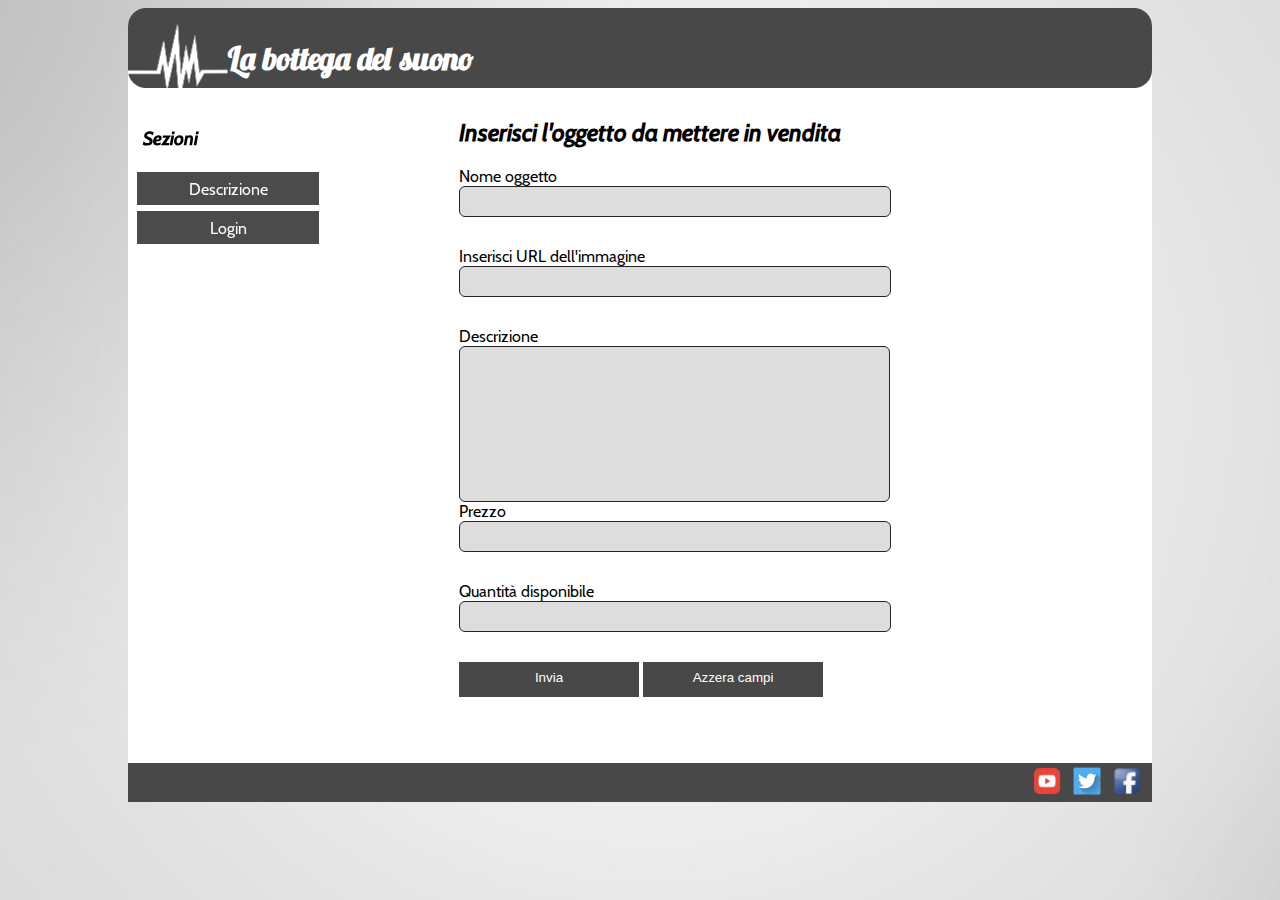
<file: AmmM1/web/M2/venditore.html>
<!DOCTYPE html>
    <!--
    To change this license header, choose License Headers in Project Properties.
    To change this template file, choose Tools | Templates
    and open the template in the editor.
    -->
    <html>
            <head>
                    <title>Vendi - La bottega del suono</title>
                    <meta charset="UTF-8">
                    <meta name="viewport" content="width=device-width, initial-scale=1.0">
                    <meta name="author" content="Carlo Cuccu" >
                    <meta name="description" content="Vendita strumenti nuovi e usati - seller page" >
                    <meta name="keywords" content="chitarre elettriche, chitarra acustica, bassi elettrici, bassi acustici, batterie acustiche,
                          trombe, sax, custodia, jack">
                    <link rel="stylesheet" type="text/css" href="style.css" media="screen">
            </head>
            
            <body>
                <div id="page">
                    
                    <div id="header">           
                        <!-- Form per l'accesso al sito -->
                        
                        <div id="logo">
                            <h1>La bottega del suono</h1>
                        </div>
                    </div>           
                    
                    <!-- Sezione di navigazione del sito -->
                    <nav id="leftSidebar" class="normalLink">
                        <h3>Sezioni</h3>
                        <ul>
                            <li><a href="descrizione.html">Descrizione</a></li>
                            <li><a href="login.html">Login</a></li>
                        </ul>
                    </nav>

                    <!-- Form per l'inserimento di nuovi annunci -->
                    <div id="content">
                        <div class="formPosition">
                            <h2>Inserisci l'oggetto da mettere in vendita</h2>
                            <form action="venditore.html" method="post">
                                <label for="nomeOggetto">Nome oggetto</label>
                                <input type="text" name="nomeOggetto" id="nomeOggetto">
                                
                                <label for="immagineOggetto">Inserisci URL dell'immagine</label>
                                <input type="url" name="immagineOggetto" id="immagineOggetto">

                                <label for="descrizioneOggetto">Descrizione</label>
                                <textarea rows="10" cols="20" name="descrizioneOggetto" id="descrizioneOggetto"></textarea>

                                <label for="prezzo">Prezzo</label>
                                <input type="number" step="0.1" name="prezzo" id="prezzo" min="0">

                                <label for="numeroOggetti">Quantità disponibile</label>
                                <input type="number" name="numeroOggetti" id="numeroOggetti" min="0">

                                <button type="submit">Invia</button>

                                <button type="reset">Azzera campi</button>
                            </form>
                        </div>
                    </div>

                    <div id="footer">
                        <ul>
                            <li id="fb"><a href="http://www.facebook.com"></a></li>
                            <li id="twitter"><a href="http://twitter.com/"></a></li>
                            <li id="youtube"><a href="http://www.youtube.com/"></a></li>
                        </ul>
                    </div>

                </div>
            </body>
    </html>
</file>
<file: AmmM1/web/M2/style.css>
/*
To change this license header, choose License Headers in Project Properties.
To change this template file, choose Tools | Templates
and open the template in the editor.
*/
/* 
    Created on : 24-mar-2016, 19.30.04
    Author     : carlo
*/

/*Font per i paragrafi*/
@font-face{font-family: "Cabin-Regular"; src: url(font/Cabin-Regular.otf);}  
/*Font per i titoli intermedi*/
@font-face{font-family: "Cabin-MediumItalic"; src: url(font/Cabin-MediumItalic.otf);}   
/*Font per il titolo principale*/
@font-face{font-family: "Lobster"; src: url(font/Lobster.otf);}



/* impostazioni principali del layout */

body{
    font-family: "Cabin-Regular", Arial, sans-serif;
    font-size: 1em;

    background-image: url('cssStyle/bianco con gradiente lati.jpg');
    background-repeat: no-repeat;
    background-attachment: fixed;
    background-size: cover; /*Permette di ridimensionare l'immagine di sfondo in base alla
                               larghezza della finestra del browser'*/  
}

#page{
    background-color: white;
}

#header, #footer{
    background-color: #484848;
    color: white;
}

h1{font-family: "Lobster"}
h2, h3{font-family: "Cabin-MediumItalic"}

ul{
    list-style-type: none;
    padding-left: 0;
    margin-left: 0;
}

#leftSidebar a:link, a:visited {
    margin-top: 2%;
    margin-left: 2%;
    width: 180px;
    height: 13px;
}

.normalLink a:link, a:visited {
    text-decoration: none;
    background-color: #4B4B4B;
    color: white;
    width: 180px;
    height: 13px;
    padding: 8px 1px;
    padding-bottom: 12px;
    margin-bottom: 2px;
    text-align: center;
    display: inline-block;
    
}

.normalLink  a:hover,a:active {
    background-color: #242424;
    text-decoration: underline;
    box-shadow: 0 12px 16px 0 rgba(0,0,0,0.24),0 17px 50px 0 rgba(0,0,0,0.19);
}

.carrello a:link,a:visited{
        background-color: transparent;
        width: 50px;
        height: 30px;
        background-image: url('cssStyle/carrello.png');
        background-size: 50px 50px;
        background-repeat: no-repeat;
    }

.carrello a:hover,a:active{
    text-decoration: none;
    box-shadow: 0 12px 16px 0 rgba(0,0,0,0.24),0 17px 50px 0 rgba(0,0,0,0.19);
}


/*Formattazione di form e bottoni*/
input{
    width: 15%;
    padding: 7px 15px;
    border: 1px solid #242424;
    border-radius: 6px;
    background-color: #DDDDDD;
}

input:focus{
        border: 3px solid #555;
}

button[type=submit], button[type=reset]{
    border: none;
    background-color: #484848;
    color: white;
    width: 180px;
    height: 35px;
    padding: 8px 1px;
    padding-bottom: 12px;
    margin-bottom: 40px;
    text-align: center;
}

button:hover{
    background-color: #242424;
    box-shadow: 0 12px 16px 0 rgba(0,0,0,0.24),0 17px 50px 0 rgba(0,0,0,0.19);
}

textarea{
    border: 1px solid #242424;
    border-radius: 6px;
    background-color: #DDDDDD;
}

textarea:focus{
    border: 3px solid #555;
}

/*Gestione ridimensionamento automatico delle immagini*/
img {
    max-width: 100%;
    height: auto;
}  


/*Gestione delle tabelle*/
table, td, tr{
    text-align: center;
    table-layout: fixed;
    width: 100%;
    word-wrap: break-word;
    border: 1px solid black;
    border-collapse: collapse;
}

.intestazione{
    background-color: #484848;
    color: white;
}

.dispari{
    background-color: #808080;
}

.pari{
    background-color: #DDDDDD;
}


/*Stile dei link esterni alla pagina presenti nel footer*/
#footer{
    width: 100%;
    height: 39px;
}


#footer li{
    float: right;
    display: inline;
}   

#footer a:link,a:visited,a:active{     
    margin-top: 3px;
    margin-right: 10px;
    display: inline-block;        
    width: 30px;
    height: 30px;
    background-repeat: no-repeat;
    background-size: 30px 30px;   
}

#footer a:hover{
    background-color:  white;
    box-shadow: 0 12px 16px 0 rgba(0,32,42,82.24),0 17px 50px 0 rgba(0,0,0,0.19);
}

#fb a:link,a:visited{
    background-image: url('cssStyle/fb.png');
}

#twitter a:link,a:visited{
    background-image: url('cssStyle/twitter.png');
}

#youtube a:link,a:visited{
    background-image: url('cssStyle/youtube.png');
}



/* Gestione visualizzazione per differenti dispositivi */
@media only screen and (min-width: 1024px) {

    body{
        font-size: 1em;
        width: 80%;
        margin-left: 10%;
        margin-right: 1%;
        
    }

    #page {
        border-radius: 18px;
        width: 100%;
        margin-left: auto;
        margin-right: auto;
    }

    #header{
        border-radius: 18px;
        width: auto;
        height: 70px;
        padding: 5px 15px;
        top: -10px;
    }


    div#logo h1 {
        background-image: url('cssStyle/logo.png');
        background-repeat: no-repeat;
        background-position: center left;
        background-size: 100px 80px;
        
        height: 100px;
        vertical-align: middle;
        padding-left: 100px;
        margin-left: -15px;
        margin-top: -1px;
        margin-bottom: 0px;
        line-height: 100px;
        display: block;
    }

    #leftSidebar {
        position: fixed;
        width: 200px;
        padding-left: 5px;
        margin-top: 20px;

    }

    #leftSidebar h3{
        margin-left: 10px;
    }

    #sommario{
        margin-top: 20px;
    }

    #content{
        width: 65%;
        margin-left: 25%;
        margin-right: auto;
        padding-left: 10px;
        padding-right: 10px;
        padding-bottom: 10px;
    }

    #content table{
        width: 100%;
        margin-left: -1%;
    }
    
    .formPosition{
        margin-left: 65px;
        margin-top: 30px;
    }

    

    textarea{
        resize: none;
        display: block;
        width: 425px;
    }

    input[type=text], input[type=url], input[type=number], input[type=password]{
        display: block;
        width: 400px;
        margin-bottom: 30px;
    }



 }




 @media only screen and (min-width: 600px) and (max-width: 1024px){

    body{
        width: 99%;
        margin-left: 1%;
        margin-right: 1%;   
    }

    #page {
        border-radius: 18px;
        width: 98%;
        margin-left: 0%;
        margin-right: 0%;
    }

    #header{
        border-radius: 18px;
        width: auto;
        height: 70px;
        padding: 5px 15px;
        top: -10px;
    }

    div#logo h1 {
        background-image: url('cssStyle/logo.png');
        background-repeat: no-repeat;
        background-position: center left;
        background-size: 100px 80px;
        
        height: 100px;
        vertical-align: middle;
        padding-left: 100px;
        margin-left: -15px;
        margin-top: -1px;
        margin-bottom: 0px;
        line-height: 100px;
        display: block;
    }

    nav#leftSidebar{
        background-color: #969696;
        padding-left: 3%;
    }



    #leftSidebar li{
        display: inline;
    }

    #leftSidebar a:link,a:visited{
            margin-top: 0%;
            margin-left: 0%;
            width: 160px;
            height: 13px;
    }

    #leftSidebar #login{
        width: 7%;
        float: right;
        margin-right: 3%;
    }


    #leftSidebar h3{
        display: none;
    }


    #sommario{
        margin-top: 20px;
    }

    #content{
        margin-left: 8%;
        margin-right: 10%;
        padding-bottom: 10px;
        padding-left: 10px;
    }
    
    .formPosition{
        margin-left: 15%;
        margin-top: 30px;
    }

    

    textarea{
        resize: none;
        display: block;
        width: 425px;
    }

    input[type=text], input[type=url], input[type=number], input[type=password]{
        display: block;
        width: 400px;
        margin-bottom: 30px;
    }
 }  

 


 @media only screen and (max-width: 600px){

    body{
        width: 99%;
        margin-left: 1%;
        margin-right: 1%;   
    }

    #page {
        border-radius: 18px;
        width: 98%;
        margin-left: 0%;
        margin-right: 0%;
    }

    #header{
        border-radius: 18px;
        width: auto;
        height: 70px;
        padding: 5px 15px;
        top: -10px;
    }

    div#logo h1 {
        font-size: 110%;
        background-image: url('cssStyle/logo.png');
        background-repeat: no-repeat;
        background-position: center left;
        background-size: 100px 80px;
        
        height: 100px;
        vertical-align: middle;
        padding-left: 100px;
        margin-left: -15px;
        margin-top: -1px;
        margin-bottom: 0px;
        line-height: 100px;
        display: block;
    }

    nav#leftSidebar{
        padding-left: 15%;
    }



    #leftSidebar a:link,a:visited{
            margin-top: 0%;
            margin-left: 0%;
            width: 260px;
            height: 10px;
    }

    #leftSidebar #login{
        width: 260px;
        margin-right: 3%;
    }

    #leftSidebar h3{
        display: none;
    }


    #sommario{
        margin-top: 20px;
    }

    #content{
        margin-left: 8%;
        margin-right: 10%;
        padding-bottom: 10px;
        padding-left: 10px;
    }

    
    .formPosition{
        margin-left: 4%;
        margin-top: 30px;
    }  

    textarea{
        resize: none;
        display: block;
        width: 90%;
    }

    input[type=text], input[type=url], input[type=number], input[type=password]{
        display: block;
        width: 80%;
        margin-bottom: 30px;
    }

    button[type=submit], button[type=reset]{
        margin-bottom: 15px;
    }
 }
</file>
